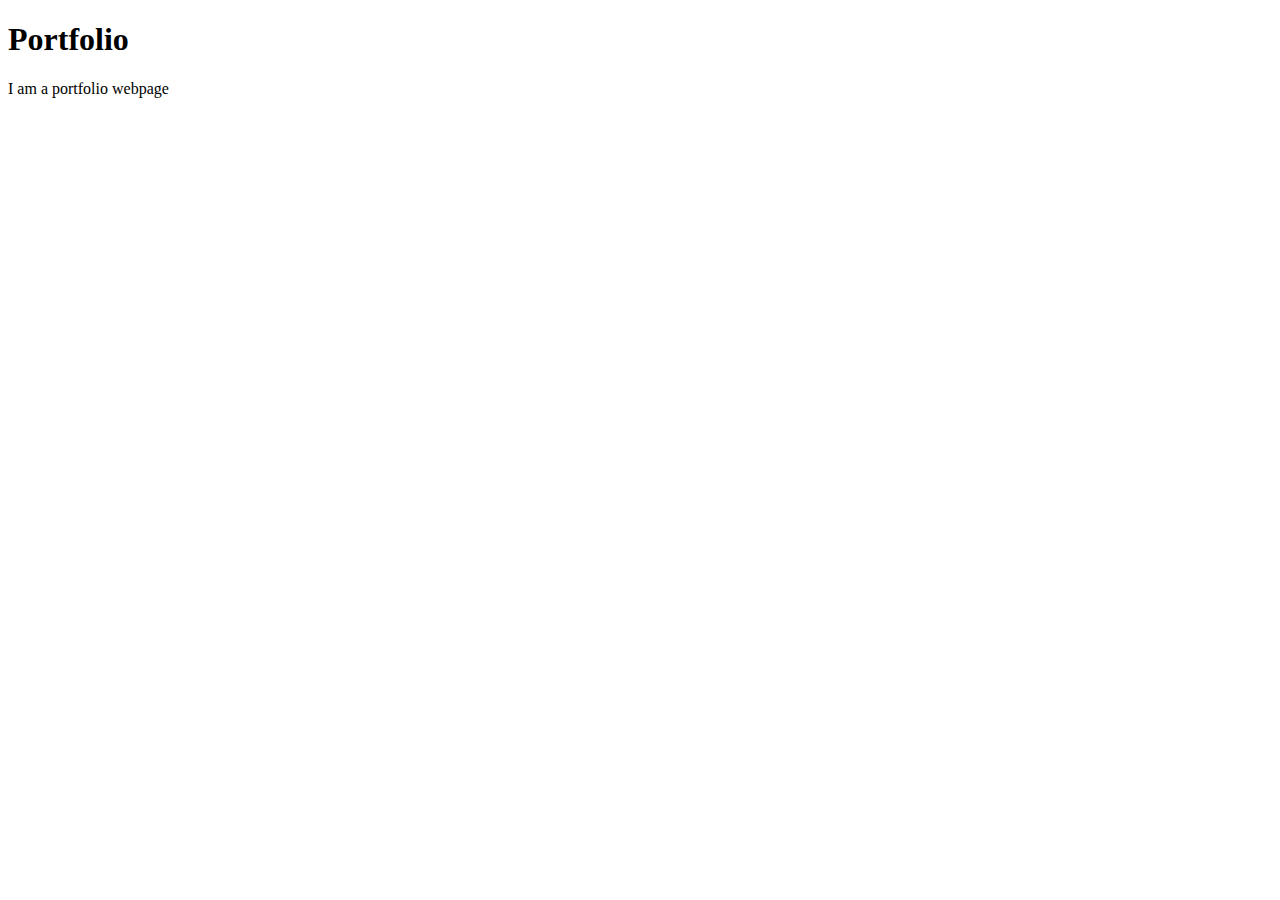
<file: excercise2/index.html>
<!DOCTYPE html>
<html>
    <head>
        

    </head>
    <body>
        <header id="header">
            <div id="nav-bar">

            </div>

        </header>
        <div id="welcome">
            <h1>Portfolio</h1>
            <p>I am a portfolio webpage</p>
        </div>

    </body>
</html>
</file>
